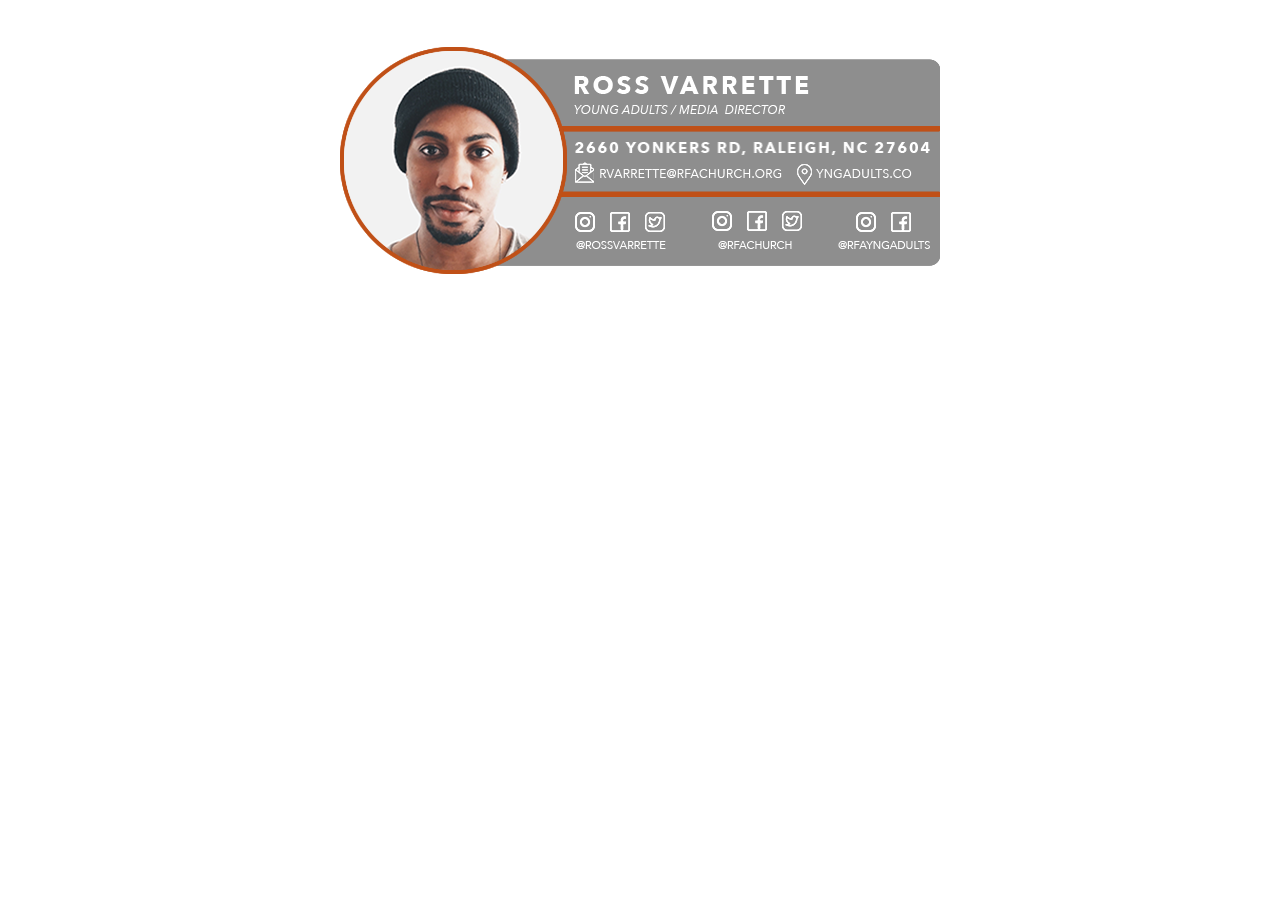
<file: index.html>
<!DOCTYPE html PUBLIC "-//W3C//DTD XHTML 1.0 Transitional//EN" "http://www.w3.org/TR/xhtml1/DTD/xhtml1-transitional.dtd">
<html xmlns="http://www.w3.org/1999/xhtml">
<head>
<title>Ross Email Signature</title>
<meta http-equiv="Content-Type" content="text/html; charset=UTF-8" />
<meta name="keywords" content="" />
<meta name="description" content="" />
<meta name="author" content="" />
<meta name="generator" content="Jadii.com - 1.0.013" />
<link href="css/style.css" rel="stylesheet" type="text/css" />
</head>
<body>
<div class="main_jadii">
<div id="BG" >
<div id="RoundedRectangle1">
<img src="images/RoundedRectangle1.png" width="491" height="209" /></div>
<div id="Shape1copy">
<img src="images/Shape1copy.png" width="388" height="9" /></div>
<div id="Shape1copy2">
<img src="images/Shape1copy2.png" width="388" height="9" /></div>
<div id="IMG0657copy">
<img src="images/IMG0657copy.png" width="227" height="227" /></div>
<div id="IMG0657">
<img src="images/IMG0657.png" width="219" height="219" /></div>
<div id="RoundedRectangle1">
<img src="images/RoundedRectangle1.png" width="491" height="209" /></div>
<div id="Shape1copy">
<img src="images/Shape1copy.png" width="388" height="9" /></div>
<div id="Shape1copy2">
<img src="images/Shape1copy2.png" width="388" height="9" /></div>
<div id="IMG0657copy">
<img src="images/IMG0657copy.png" width="227" height="227" /></div>
<div id="IMG0657">
<img src="images/IMG0657.png" width="219" height="219" /></div>
<div id="icons" >
<div id="instagram">
<img src="images/instagram.png" width="20" height="20" /></div>
<div id="facebook">
<img src="images/facebook.png" width="20" height="20" /></div>
<div id="twitter">
<img src="images/twitter.png" width="20" height="20" /></div>
<div id="instagramcopy2">
<img src="images/instagramcopy2.png" width="20" height="20" /></div>
<div id="facebookcopy2">
<img src="images/facebookcopy2.png" width="20" height="20" /></div>
<div id="twittercopy">
<img src="images/twittercopy.png" width="20" height="20" /></div>
<div id="instagramcopy">
<img src="images/instagramcopy.png" width="20" height="20" /></div>
<div id="facebookcopy">
<img src="images/facebookcopy.png" width="20" height="20" /></div>
<div id="placeholder">
<img src="images/placeholder.png" width="15" height="21" /></div>
<div id="email">
<img src="images/email.png" width="19" height="21" /></div>
<div id="BG" >
<div id="RoundedRectangle1">
<img src="images/RoundedRectangle1.png" width="491" height="209" /></div>
<div id="Shape1copy">
<img src="images/Shape1copy.png" width="388" height="9" /></div>
<div id="Shape1copy2">
<img src="images/Shape1copy2.png" width="388" height="9" /></div>
<div id="IMG0657copy">
<img src="images/IMG0657copy.png" width="227" height="227" /></div>
<div id="IMG0657">
<img src="images/IMG0657.png" width="219" height="219" /></div>
<div id="icons" >
<div id="instagram">
<a href="https://www.instagram.com/rossvarrette">
  <img src="images/instagram.png" width="20" height="20" /></a></div>
<div id="facebook">
<a href="https://www.facebook.com/rossvarrette">
  <img src="images/facebook.png" width="20" height="20" /></a></div>
<div id="twitter">
<a href="https://www.twitter.com/rossvarrette">
  <img src="images/twitter.png" width="20" height="20" /></a></div>
<div id="instagramcopy2">
<a href="https://www.instagram.com/rfachurch">
  <img src="images/instagramcopy2.png" width="20" height="20" /></a></div>
<div id="facebookcopy2">
<a href="https://www.facebook.com/rfachurch">
  <img src="images/facebookcopy2.png" width="20" height="20" /></a></div>
<div id="twittercopy">
<a href="https://www.twitter.com/rfachurch">
  <img src="images/twittercopy.png" width="20" height="20" /></a></div>
<div id="instagramcopy">
<a href="https://www.instagram.com/rfayngadults">
  <img src="images/instagramcopy.png" width="20" height="20" /></a></div>
<div id="facebookcopy">
<a href="https://www.facebook.com/rfayngadults">
  <img src="images/facebookcopy.png" width="20" height="20" /></a></div>
<div id="placeholder">
<a href="http://www.yngadults.co">
  <img src="images/placeholder.png" width="15" height="21" /></a></div>
<div id="email">
<a href="mailto:rvarrette@rfachurch.org">
  <img src="images/email.png" width="19" height="21" /></a></div>
<div id="Text" >
<div id="rossvarrette">
<img src="images/rossvarrette.png" width="90" height="8" /></div>
<div id="rfachurch">
<img src="images/rfachurch.png" width="74" height="8" /></div>
<div id="rfayngadults">
<img src="images/rfayngadults.png" width="92" height="8" /></div>
<div id="yngadultsco">
<a href="http://www.yngadults.co">
  <img src="images/yngadultsco.png" width="96" height="9" /></a></div>
<div id="rvarretterfachurc115">
<a href="mailto:rvarrette@rfachurch.org">
  <img src="images/rvarretterfachurc115.png" width="182" height="9" /></a></div>
<div id="_2660yonkersrdral206">
<a href="https://www.google.com/maps/place/RFA/@35.8041656,-78.5984444,15z/data=!4m5!3m4!1s0x0:0x84cffe8434320d0a!8m2!3d35.8041656!4d-78.5984444">
  <img src="images/_2660yonkersrdral206.png" width="355" height="13" /></a></div>
<div id="YoungAdultsmediad958">
<img src="images/YoungAdultsmediad958.png" width="211" height="10" /></div>
<div id="ROSSVARRETTEtitle">
<img src="images/ROSSVARRETTEtitle.png" width="235" height="18" /></div>
</div>
</body>
</html>
</file>
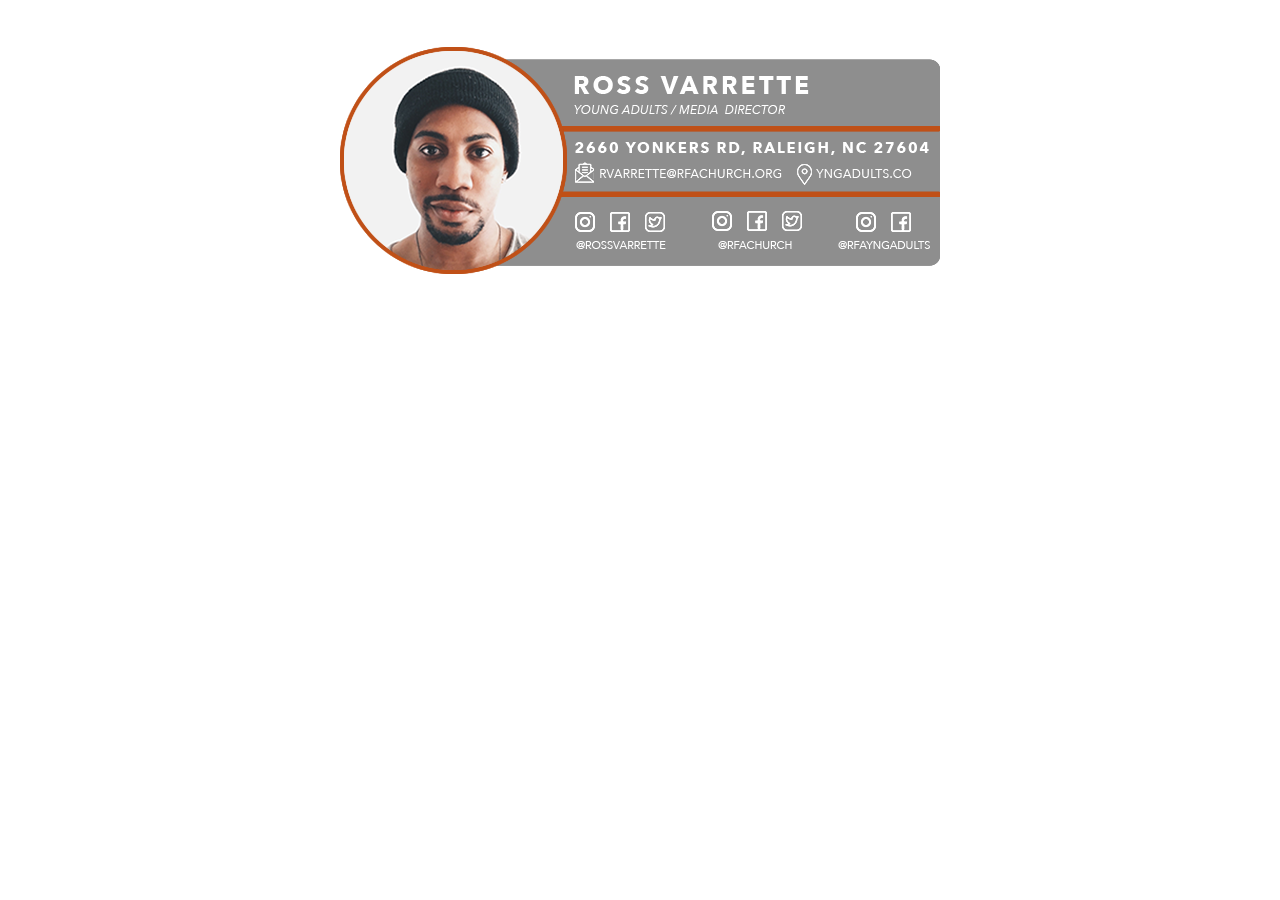
<file: rossEmailSignature/index.html>
<!DOCTYPE html PUBLIC "-//W3C//DTD XHTML 1.0 Transitional//EN" "http://www.w3.org/TR/xhtml1/DTD/xhtml1-transitional.dtd">
<html xmlns="http://www.w3.org/1999/xhtml">
<head>
<title>Ross Email Signature</title>
<meta http-equiv="Content-Type" content="text/html; charset=UTF-8" />
<meta name="keywords" content="" />
<meta name="description" content="" />
<meta name="author" content="" />
<meta name="generator" content="Jadii.com - 1.0.013" />
<link href="css/style.css" rel="stylesheet" type="text/css" />
</head>
<body>
<div class="main_jadii">
<div id="BG" >
<div id="RoundedRectangle1">
<img src="images/RoundedRectangle1.png" width="491" height="209" /></div>
<div id="Shape1copy">
<img src="images/Shape1copy.png" width="388" height="9" /></div>
<div id="Shape1copy2">
<img src="images/Shape1copy2.png" width="388" height="9" /></div>
<div id="IMG0657copy">
<img src="images/IMG0657copy.png" width="227" height="227" /></div>
<div id="IMG0657">
<img src="images/IMG0657.png" width="219" height="219" /></div>
<div id="RoundedRectangle1">
<img src="images/RoundedRectangle1.png" width="491" height="209" /></div>
<div id="Shape1copy">
<img src="images/Shape1copy.png" width="388" height="9" /></div>
<div id="Shape1copy2">
<img src="images/Shape1copy2.png" width="388" height="9" /></div>
<div id="IMG0657copy">
<img src="images/IMG0657copy.png" width="227" height="227" /></div>
<div id="IMG0657">
<img src="images/IMG0657.png" width="219" height="219" /></div>
<div id="icons" >
<div id="instagram">
<img src="images/instagram.png" width="20" height="20" /></div>
<div id="facebook">
<img src="images/facebook.png" width="20" height="20" /></div>
<div id="twitter">
<img src="images/twitter.png" width="20" height="20" /></div>
<div id="instagramcopy2">
<img src="images/instagramcopy2.png" width="20" height="20" /></div>
<div id="facebookcopy2">
<img src="images/facebookcopy2.png" width="20" height="20" /></div>
<div id="twittercopy">
<img src="images/twittercopy.png" width="20" height="20" /></div>
<div id="instagramcopy">
<img src="images/instagramcopy.png" width="20" height="20" /></div>
<div id="facebookcopy">
<img src="images/facebookcopy.png" width="20" height="20" /></div>
<div id="placeholder">
<img src="images/placeholder.png" width="15" height="21" /></div>
<div id="email">
<img src="images/email.png" width="19" height="21" /></div>
<div id="BG" >
<div id="RoundedRectangle1">
<img src="images/RoundedRectangle1.png" width="491" height="209" /></div>
<div id="Shape1copy">
<img src="images/Shape1copy.png" width="388" height="9" /></div>
<div id="Shape1copy2">
<img src="images/Shape1copy2.png" width="388" height="9" /></div>
<div id="IMG0657copy">
<img src="images/IMG0657copy.png" width="227" height="227" /></div>
<div id="IMG0657">
<img src="images/IMG0657.png" width="219" height="219" /></div>
<div id="icons" >
<div id="instagram">
<a href="https://www.instagram.com/rossvarrette">
  <img src="images/instagram.png" width="20" height="20" /></a></div>
<div id="facebook">
<a href="https://www.facebook.com/rossvarrette">
  <img src="images/facebook.png" width="20" height="20" /></a></div>
<div id="twitter">
<a href="https://www.twitter.com/rossvarrette">
  <img src="images/twitter.png" width="20" height="20" /></a></div>
<div id="instagramcopy2">
<a href="https://www.instagram.com/rfachurch">
  <img src="images/instagramcopy2.png" width="20" height="20" /></a></div>
<div id="facebookcopy2">
<a href="https://www.facebook.com/rfachurch">
  <img src="images/facebookcopy2.png" width="20" height="20" /></a></div>
<div id="twittercopy">
<a href="https://www.twitter.com/rfachurch">
  <img src="images/twittercopy.png" width="20" height="20" /></a></div>
<div id="instagramcopy">
<a href="https://www.instagram.com/rfayngadults">
  <img src="images/instagramcopy.png" width="20" height="20" /></a></div>
<div id="facebookcopy">
<a href="https://www.facebook.com/rfayngadults">
  <img src="images/facebookcopy.png" width="20" height="20" /></a></div>
<div id="placeholder">
<a href="http://www.yngadults.co">
  <img src="images/placeholder.png" width="15" height="21" /></a></div>
<div id="email">
<a href="mailto:rvarrette@rfachurch.org">
  <img src="images/email.png" width="19" height="21" /></a></div>
<div id="Text" >
<div id="rossvarrette">
<img src="images/rossvarrette.png" width="90" height="8" /></div>
<div id="rfachurch">
<img src="images/rfachurch.png" width="74" height="8" /></div>
<div id="rfayngadults">
<img src="images/rfayngadults.png" width="92" height="8" /></div>
<div id="yngadultsco">
<a href="http://www.yngadults.co">
  <img src="images/yngadultsco.png" width="96" height="9" /></a></div>
<div id="rvarretterfachurc115">
<a href="mailto:rvarrette@rfachurch.org">
  <img src="images/rvarretterfachurc115.png" width="182" height="9" /></a></div>
<div id="_2660yonkersrdral206">
<a href="https://www.google.com/maps/place/RFA/@35.8041656,-78.5984444,15z/data=!4m5!3m4!1s0x0:0x84cffe8434320d0a!8m2!3d35.8041656!4d-78.5984444">
  <img src="images/_2660yonkersrdral206.png" width="354" height="13" /></a></div>
<div id="YoungAdultsmediad958">
<img src="images/YoungAdultsmediad958.png" width="211" height="10" /></div>
<div id="ROSSVARRETTEtitle">
<img src="images/ROSSVARRETTEtitle.png" width="235" height="18" /></div>
</div>
</body>
</html>
</file>
<file: css/style.css>
@charset "utf-8";
html { padding:0; margin:0; }
a { text-decoration:none; }
a:hover { text-decoration:underline; }
.clr { clear: both; font-size; 0; overflow: hidden; height: 0; }
/* main */
.main_jadii {  position: absolute; left: 0; right: 0; margin-left: auto; margin-right: auto; width: 600px; }
#RoundedRectangle1 {
  position: absolute;
  left: 110px;
  top: 50px;
  height: 209px;
  z-index: 0;
  width: 491px;
}

#Shape1copy {
  position: absolute;
  left: 213px;
  top: 182px;
  height: 9px;
  z-index: 1;
  width: 388px;
}

#Shape1copy2 {
  position: absolute;
  left: 213px;
  top: 116px;
  height: 9px;
  z-index: 2;
  width: 388px;
}

#IMG0657copy {
  position: absolute;
  left: 0px;
  top: 39px;
  height: 227px;
  z-index: 3;
  width: 227px;
}

#IMG0657 {
  position: absolute;
  left: 4px;
  top: 43px;
  height: 219px;
  z-index: 4;
  width: 219px;
}

#RoundedRectangle1 {
  position: absolute;
  left: 110px;
  top: 50px;
  height: 209px;
  z-index: 5;
  width: 491px;
}

#Shape1copy {
  position: absolute;
  left: 213px;
  top: 182px;
  height: 9px;
  z-index: 6;
  width: 388px;
}

#Shape1copy2 {
  position: absolute;
  left: 213px;
  top: 116px;
  height: 9px;
  z-index: 7;
  width: 388px;
}

#IMG0657copy {
  position: absolute;
  left: 0px;
  top: 39px;
  height: 227px;
  z-index: 8;
  width: 227px;
}

#IMG0657 {
  position: absolute;
  left: 4px;
  top: 43px;
  height: 219px;
  z-index: 9;
  width: 219px;
}

#instagram {
  position: absolute;
  left: 235px;
  top: 204px;
  height: 20px;
  z-index: 10;
  width: 20px;
}

#facebook {
  position: absolute;
  left: 270px;
  top: 204px;
  height: 20px;
  z-index: 11;
  width: 20px;
}

#twitter {
  position: absolute;
  left: 305px;
  top: 204px;
  height: 20px;
  z-index: 12;
  width: 20px;
}

#instagramcopy2 {
  position: absolute;
  left: 372px;
  top: 203px;
  height: 20px;
  z-index: 13;
  width: 20px;
}

#facebookcopy2 {
  position: absolute;
  left: 407px;
  top: 203px;
  height: 20px;
  z-index: 14;
  width: 20px;
}

#twittercopy {
  position: absolute;
  left: 442px;
  top: 203px;
  height: 20px;
  z-index: 15;
  width: 20px;
}

#instagramcopy {
  position: absolute;
  left: 516px;
  top: 204px;
  height: 20px;
  z-index: 16;
  width: 20px;
}

#facebookcopy {
  position: absolute;
  left: 551px;
  top: 204px;
  height: 20px;
  z-index: 17;
  width: 20px;
}

#placeholder {
  position: absolute;
  left: 457px;
  top: 156px;
  height: 21px;
  z-index: 18;
  width: 15px;
}

#email {
  position: absolute;
  left: 235px;
  top: 154px;
  height: 21px;
  z-index: 19;
  width: 19px;
}

#RoundedRectangle1 {
  position: absolute;
  left: 110px;
  top: 50px;
  height: 209px;
  z-index: 20;
  width: 491px;
}

#Shape1copy {
  position: absolute;
  left: 213px;
  top: 182px;
  height: 9px;
  z-index: 21;
  width: 388px;
}

#Shape1copy2 {
  position: absolute;
  left: 213px;
  top: 116px;
  height: 9px;
  z-index: 22;
  width: 388px;
}

#IMG0657copy {
  position: absolute;
  left: 0px;
  top: 39px;
  height: 227px;
  z-index: 23;
  width: 227px;
}

#IMG0657 {
  position: absolute;
  left: 4px;
  top: 43px;
  height: 219px;
  z-index: 24;
  width: 219px;
}

#instagram {
  position: absolute;
  left: 235px;
  top: 204px;
  height: 20px;
  z-index: 25;
  width: 20px;
}

#facebook {
  position: absolute;
  left: 270px;
  top: 204px;
  height: 20px;
  z-index: 26;
  width: 20px;
}

#twitter {
  position: absolute;
  left: 305px;
  top: 204px;
  height: 20px;
  z-index: 27;
  width: 20px;
}

#instagramcopy2 {
  position: absolute;
  left: 372px;
  top: 203px;
  height: 20px;
  z-index: 28;
  width: 20px;
}

#facebookcopy2 {
  position: absolute;
  left: 407px;
  top: 203px;
  height: 20px;
  z-index: 29;
  width: 20px;
}

#twittercopy {
  position: absolute;
  left: 442px;
  top: 203px;
  height: 20px;
  z-index: 30;
  width: 20px;
}

#instagramcopy {
  position: absolute;
  left: 516px;
  top: 204px;
  height: 20px;
  z-index: 31;
  width: 20px;
}

#facebookcopy {
  position: absolute;
  left: 551px;
  top: 204px;
  height: 20px;
  z-index: 32;
  width: 20px;
}

#placeholder {
  position: absolute;
  left: 457px;
  top: 156px;
  height: 21px;
  z-index: 33;
  width: 15px;
}

#email {
  position: absolute;
  left: 235px;
  top: 154px;
  height: 21px;
  z-index: 34;
  width: 19px;
}

#rossvarrette {
  position: absolute;
  left: 236px;
  top: 233px;
  height: 8px;
  z-index: 35;
  width: 90px;
}

#rfachurch {
  position: absolute;
  left: 378px;
  top: 233px;
  height: 8px;
  z-index: 36;
  width: 74px;
}

#rfayngadults {
  position: absolute;
  left: 498px;
  top: 233px;
  height: 8px;
  z-index: 37;
  width: 92px;
}

#yngadultsco {
  position: absolute;
  left: 476px;
  top: 161px;
  height: 9px;
  z-index: 38;
  width: 96px;
}

#rvarretterfachurc115 {
  position: absolute;
  left: 260px;
  top: 161px;
  height: 9px;
  z-index: 39;
  width: 182px;
}

#_2660yonkersrdral206 {
  position: absolute;
  left: 235px;
  top: 134px;
  height: 13px;
  z-index: 40;
  width: 354px;
}

#YoungAdultsmediad958 {
  position: absolute;
  left: 234px;
  top: 97px;
  height: 10px;
  z-index: 41;
  width: 211px;
}

#ROSSVARRETTEtitle {
  position: absolute;
  left: 234px;
  top: 68px;
  height: 18px;
  z-index: 42;
  width: 235px;
}
</file>
<file: rossEmailSignature/css/style.css>
@charset "utf-8";
html { padding:0; margin:0; }
a { text-decoration:none; }
a:hover { text-decoration:underline; }
.clr { clear: both; font-size; 0; overflow: hidden; height: 0; }
/* main */
.main_jadii {  position: absolute; left: 0; right: 0; margin-left: auto; margin-right: auto; width: 600px; }
#RoundedRectangle1 {
  position: absolute;
  left: 110px;
  top: 50px;
  height: 209px;
  z-index: 0;
  width: 491px;
}

#Shape1copy {
  position: absolute;
  left: 213px;
  top: 182px;
  height: 9px;
  z-index: 1;
  width: 388px;
}

#Shape1copy2 {
  position: absolute;
  left: 213px;
  top: 116px;
  height: 9px;
  z-index: 2;
  width: 388px;
}

#IMG0657copy {
  position: absolute;
  left: 0px;
  top: 39px;
  height: 227px;
  z-index: 3;
  width: 227px;
}

#IMG0657 {
  position: absolute;
  left: 4px;
  top: 43px;
  height: 219px;
  z-index: 4;
  width: 219px;
}

#RoundedRectangle1 {
  position: absolute;
  left: 110px;
  top: 50px;
  height: 209px;
  z-index: 5;
  width: 491px;
}

#Shape1copy {
  position: absolute;
  left: 213px;
  top: 182px;
  height: 9px;
  z-index: 6;
  width: 388px;
}

#Shape1copy2 {
  position: absolute;
  left: 213px;
  top: 116px;
  height: 9px;
  z-index: 7;
  width: 388px;
}

#IMG0657copy {
  position: absolute;
  left: 0px;
  top: 39px;
  height: 227px;
  z-index: 8;
  width: 227px;
}

#IMG0657 {
  position: absolute;
  left: 4px;
  top: 43px;
  height: 219px;
  z-index: 9;
  width: 219px;
}

#instagram {
  position: absolute;
  left: 235px;
  top: 204px;
  height: 20px;
  z-index: 10;
  width: 20px;
}

#facebook {
  position: absolute;
  left: 270px;
  top: 204px;
  height: 20px;
  z-index: 11;
  width: 20px;
}

#twitter {
  position: absolute;
  left: 305px;
  top: 204px;
  height: 20px;
  z-index: 12;
  width: 20px;
}

#instagramcopy2 {
  position: absolute;
  left: 372px;
  top: 203px;
  height: 20px;
  z-index: 13;
  width: 20px;
}

#facebookcopy2 {
  position: absolute;
  left: 407px;
  top: 203px;
  height: 20px;
  z-index: 14;
  width: 20px;
}

#twittercopy {
  position: absolute;
  left: 442px;
  top: 203px;
  height: 20px;
  z-index: 15;
  width: 20px;
}

#instagramcopy {
  position: absolute;
  left: 516px;
  top: 204px;
  height: 20px;
  z-index: 16;
  width: 20px;
}

#facebookcopy {
  position: absolute;
  left: 551px;
  top: 204px;
  height: 20px;
  z-index: 17;
  width: 20px;
}

#placeholder {
  position: absolute;
  left: 457px;
  top: 156px;
  height: 21px;
  z-index: 18;
  width: 15px;
}

#email {
  position: absolute;
  left: 235px;
  top: 154px;
  height: 21px;
  z-index: 19;
  width: 19px;
}

#RoundedRectangle1 {
  position: absolute;
  left: 110px;
  top: 50px;
  height: 209px;
  z-index: 20;
  width: 491px;
}

#Shape1copy {
  position: absolute;
  left: 213px;
  top: 182px;
  height: 9px;
  z-index: 21;
  width: 388px;
}

#Shape1copy2 {
  position: absolute;
  left: 213px;
  top: 116px;
  height: 9px;
  z-index: 22;
  width: 388px;
}

#IMG0657copy {
  position: absolute;
  left: 0px;
  top: 39px;
  height: 227px;
  z-index: 23;
  width: 227px;
}

#IMG0657 {
  position: absolute;
  left: 4px;
  top: 43px;
  height: 219px;
  z-index: 24;
  width: 219px;
}

#instagram {
  position: absolute;
  left: 235px;
  top: 204px;
  height: 20px;
  z-index: 25;
  width: 20px;
}

#facebook {
  position: absolute;
  left: 270px;
  top: 204px;
  height: 20px;
  z-index: 26;
  width: 20px;
}

#twitter {
  position: absolute;
  left: 305px;
  top: 204px;
  height: 20px;
  z-index: 27;
  width: 20px;
}

#instagramcopy2 {
  position: absolute;
  left: 372px;
  top: 203px;
  height: 20px;
  z-index: 28;
  width: 20px;
}

#facebookcopy2 {
  position: absolute;
  left: 407px;
  top: 203px;
  height: 20px;
  z-index: 29;
  width: 20px;
}

#twittercopy {
  position: absolute;
  left: 442px;
  top: 203px;
  height: 20px;
  z-index: 30;
  width: 20px;
}

#instagramcopy {
  position: absolute;
  left: 516px;
  top: 204px;
  height: 20px;
  z-index: 31;
  width: 20px;
}

#facebookcopy {
  position: absolute;
  left: 551px;
  top: 204px;
  height: 20px;
  z-index: 32;
  width: 20px;
}

#placeholder {
  position: absolute;
  left: 457px;
  top: 156px;
  height: 21px;
  z-index: 33;
  width: 15px;
}

#email {
  position: absolute;
  left: 235px;
  top: 154px;
  height: 21px;
  z-index: 34;
  width: 19px;
}

#rossvarrette {
  position: absolute;
  left: 236px;
  top: 233px;
  height: 8px;
  z-index: 35;
  width: 90px;
}

#rfachurch {
  position: absolute;
  left: 378px;
  top: 233px;
  height: 8px;
  z-index: 36;
  width: 74px;
}

#rfayngadults {
  position: absolute;
  left: 498px;
  top: 233px;
  height: 8px;
  z-index: 37;
  width: 92px;
}

#yngadultsco {
  position: absolute;
  left: 476px;
  top: 161px;
  height: 9px;
  z-index: 38;
  width: 96px;
}

#rvarretterfachurc115 {
  position: absolute;
  left: 260px;
  top: 161px;
  height: 9px;
  z-index: 39;
  width: 182px;
}

#_2660yonkersrdral206 {
  position: absolute;
  left: 235px;
  top: 134px;
  height: 13px;
  z-index: 40;
  width: 354px;
}

#YoungAdultsmediad958 {
  position: absolute;
  left: 234px;
  top: 97px;
  height: 10px;
  z-index: 41;
  width: 211px;
}

#ROSSVARRETTEtitle {
  position: absolute;
  left: 234px;
  top: 68px;
  height: 18px;
  z-index: 42;
  width: 235px;
}
</file>
